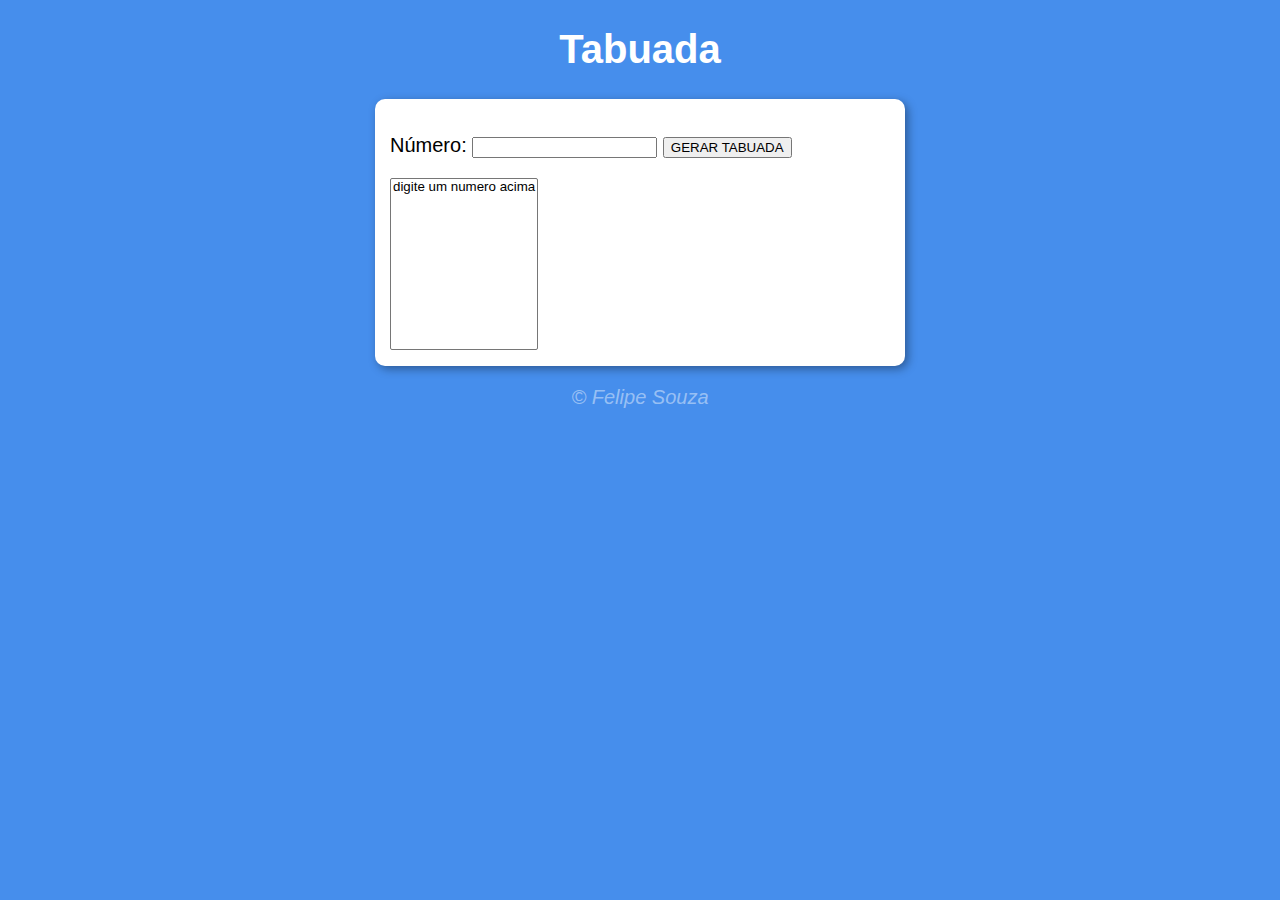
<file: Gerador de Tabuadas de 1 a 10/index.html>
<!DOCTYPE html>
<html lang="pt-BR">
<head>
    <meta charset="UTF-8">
    <meta name="viewport" content="width=device-width, initial-scale=1.0">
    <title>Tabuada</title>
    <link rel="stylesheet" href="./style.css">
    <script src="./script.js"></script>
</head>
<body>
    <header>
        <h1>Tabuada</h1>
    </header>
    <section>
        <div>
            <p> Número: <input type="number" name="num" id="txtn">
                <input type="button" value="GERAR TABUADA" onclick="tabuada()"></p>
            
        </div>
        <div>
            <select name="tabuada" id="seltab" size="10">
                <option value=>digite um numero acima</option>
            </select>
        </div>
    </section>

    
    <footer>
        <p>&copy; Felipe Souza</p>
    </footer>
</body>
</html>
</file>
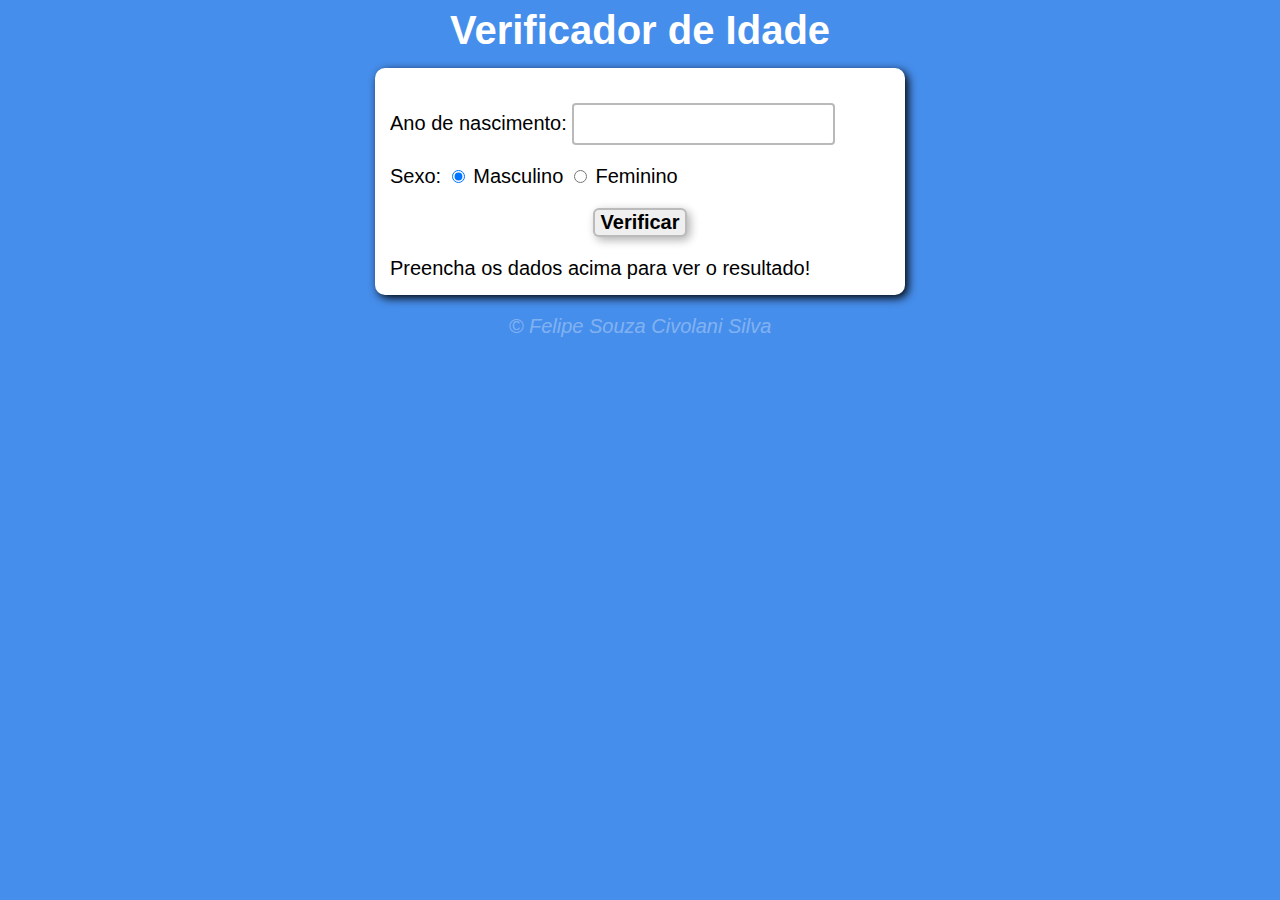
<file: Verificador de Idade/index.html>
<!DOCTYPE html>
<html lang="en">
<head>
    <meta charset="UTF-8">
    <meta name="viewport" content="width=device-width, initial-scale=1.0">
    <title>Exercício de Idade/Ano</title>
    <link rel="stylesheet" href="./style.css">
    <script src="./negresco.js"></script>
</head>
<body>
    <header>Verificador de Idade</header>

    <section>
        <div>
            <p>Ano de nascimento:
                <input type="number" name ="txtano" min="0" id="txtano">
            </p>

            <p>Sexo:
                <input type="radio" name="radsex" id="mas" checked>
                <label for="mas">Masculino</label>
                <input type="radio" name="radsex" id="fem">
                <label for="fem">Feminino</label>
            </p>
            <p>
                
            <input type="button" value="Verificar" onclick= "verificar()" id="buttonCheck">
            </p>
        </div>
        <div id="res">
            Preencha os dados acima para ver o resultado!
            
        </div>
       


    </section>
    <footer>
        <p>&copy; Felipe Souza Civolani Silva</p>
    </footer>
    
</body>
</html>
</file>
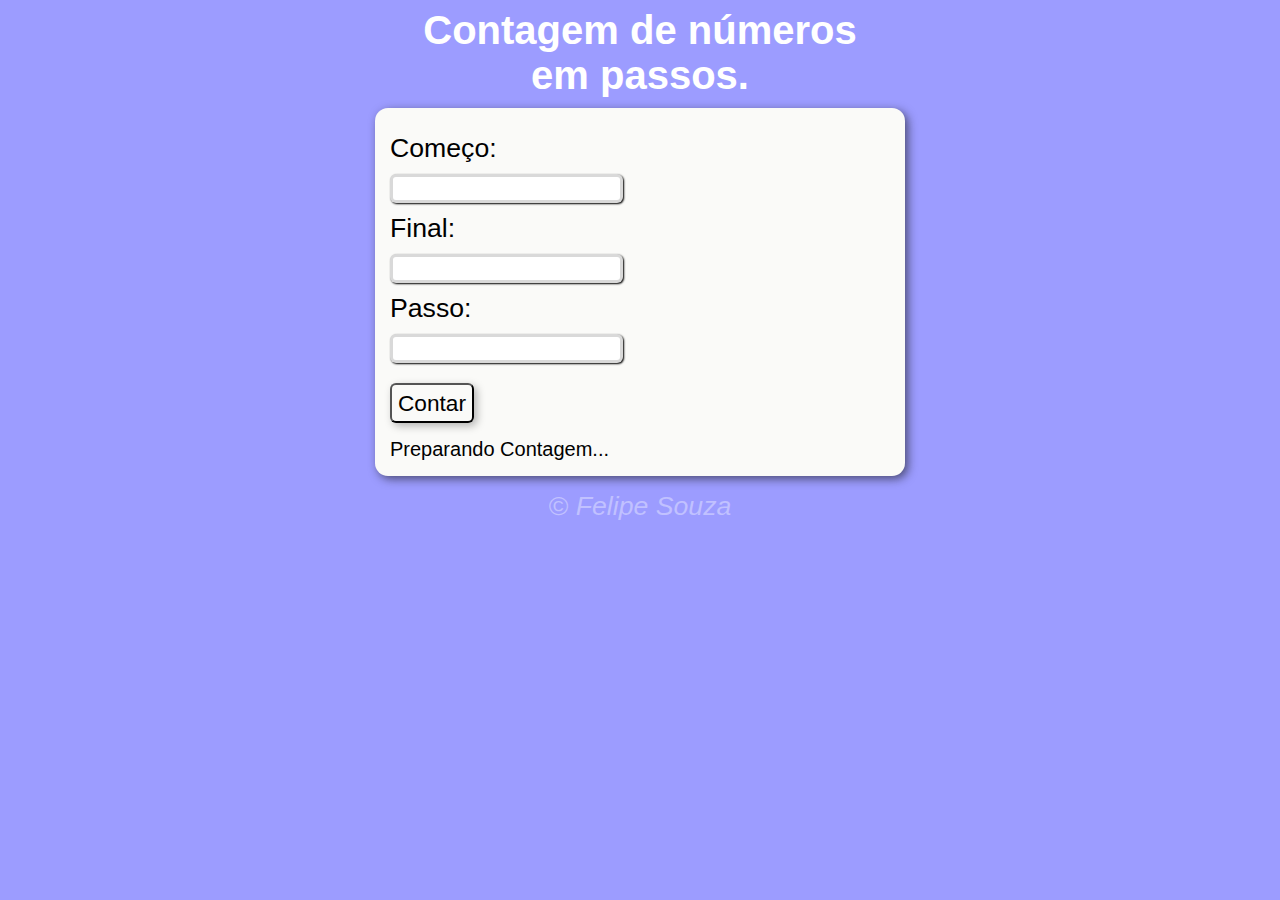
<file: Contagem de Números/contagem.html>
<!DOCTYPE html>
<html lang="pt-BR">

<head>
    <meta charset="UTF-8">
    <meta name="viewport" content="width=device-width, initial-scale=1.0">
    <title>Testing Shit</title>
    <link rel="stylesheet" href="./estilo.css">
    <script src="./script.js"></script>
</head>

<body>
    <header>
        <h1>
            Contagem de números em passos.
        </h1>
    </header>

    <section>
        <div id="form1">Começo:</div>
        <input type="number" id="comeco" oninput= "limitarCaracteres(this, 4)">

        <div id="form2">Final:</div>
        <input type="number" id="final" oninput="limitarCaracteres(this, 4)">

        <div id="form3">Passo:</div>
        <input type="number" id="passo" oninput="limitarCaracteres(this, 4)">


        <div id="button">
            <button id="cbutton" onclick="contar()">Contar</button>
        </div>


        <div id="contagem"> Preparando Contagem...</div>
    </section>

    <footer>&copy; <span>Felipe Souza</span></footer>
</body>

</html>
</file>
<file: Gerador de Tabuadas de 1 a 10/style.css>
body{
    background: rgb(70, 142, 236);
    font: normal 15pt Arial;
}
header{
    color: white;
    text-align: center;
}
section{
    background: white;
    border-radius: 10px ;
    padding: 15px;
    width: 500px;
    margin: auto;
    box-shadow: 3px 3px 10px rgba(0, 0, 0, 0.363);
}

footer{
    color: rgba(255, 255, 255, 0.452);
    text-align: center;
    font-style: italic;
}
</file>
<file: Verificador de Idade/style.css>
body{
    background: rgb(70, 142, 236);
    font: normal 15pt Arial;
}

header{
    color: white;
    text-align:center;
    font: bold 30pt arial;
    margin-bottom: 15px;
}

section{
    background:white;
    border-radius: 10px;
    padding: 15px;
    width: 500px;
    margin:auto;
    box-shadow: 3px 3px 10px black;
}

footer{
    color: rgba(255, 255, 255, 0.335);
    text-align: center;
    font-style: italic;
}
input#buttonCheck{
    border: 2px solid #1110103b;
    border-radius: 6px;
    font: bold 15pt Arial;
    display: block;
    margin: auto;
    box-shadow: 3px 3px 10px rgba(10, 10, 10, 0.326);
}

input#txtano{
    border-radius: 4px;
    padding: 8px;
    font: normal 14pt Arial;
    border: 2px solid rgba(0, 0, 0, 0.275);
    
}
</file>
<file: Contagem de Números/estilo.css>
body{
    background:rgb(156, 156, 255);
    font: normal 15pt Arial;
    
       
}
h1{
    width: 500px;
    margin: auto;
    text-align: center;
    color: white;
    margin-bottom: 10px;
    
    
}
section{
    background-color: rgb(250, 250, 248);
    width: 500px;
    margin: auto;
    padding: 15px;
    border-radius: 13px;
    box-shadow: 3px 3px 10px rgba(18, 18, 18, 0.578);
}



#form1, #form2, #form3{
    margin-top: 10px;
    font: normal 20pt Arial;
}
input{
    border-radius: 6px;
    display: flex;
    margin-top: 10px;
    font: normal 13pt Arial;
    border: 3px solid rgba(0, 0, 0, 0.148);
    box-shadow: 1px 1px  2px;
    
}


button#cbutton{
    background-color: rgba(240, 246, 235, 0);
    font: normal 17pt Arial;
    margin: 10px 0px 10px 0px;
    border-radius: 6px;
    
    box-shadow: 3px 3px 9px rgba(0, 0, 0, 0.285);
    margin-top: 20px;
    height: 40px;

    transition: transform 0.2s ease-in-out;
}
#cbutton:hover{
    cursor: pointer ;
    transform: scale(1.1);
    /*color: white;*/
    background: rgba(131, 131, 131, 0.52);
}


div#contagem{
    font: normal 15pt Arial;
    margin-top: 5px;
}


footer{
    
    
    font-style: italic;
    width: 500px;
    margin: auto;
    margin-top: 15px;
    text-align: center;
    color: rgba(255, 255, 255, 0.375);
    font: normal 20pt Arial;
}

span{
    font-style: italic;

}
</file>
